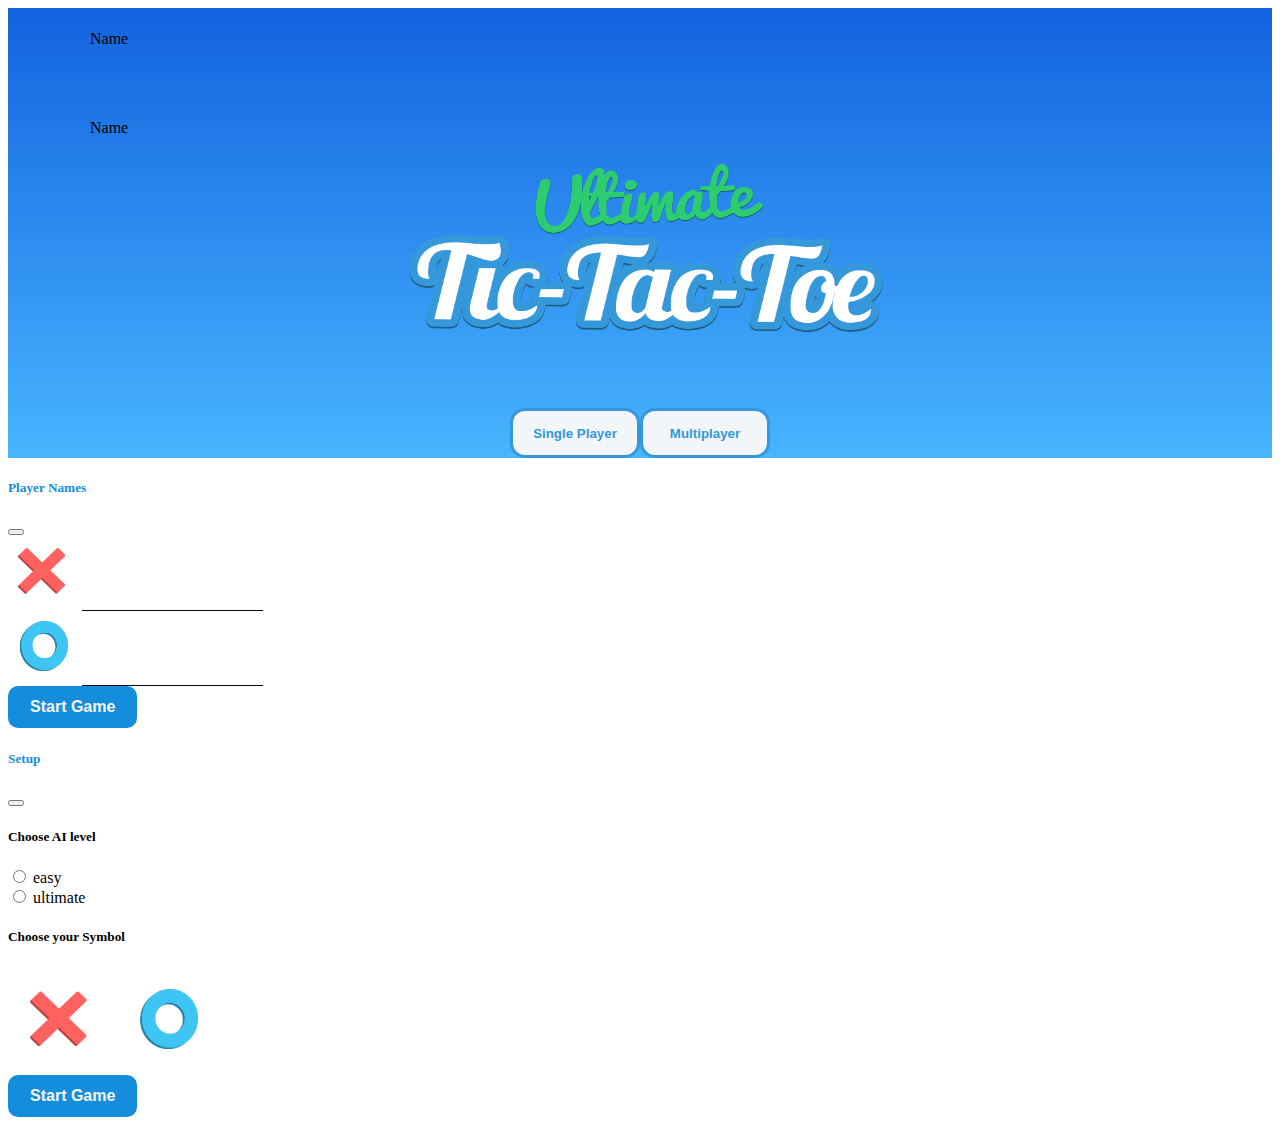
<file: tic tac toe  (2)/index.html>
<!doctype html>
<html lang="en">
  <head>
    <meta charset="utf-8">
    <meta name="viewport" content="width=device-width, initial-scale=1">
    <title>Bootstrap demo</title>
    
    <link rel="stylesheet" href="styele1.css">
    <link href="https://cdn.jsdelivr.net/npm/bootstrap@5.2.0-beta1/dist/css/bootstrap.min.css" rel="stylesheet" integrity="sha384-0evHe/X+R7YkIZDRvuzKMRqM+OrBnVFBL6DOitfPri4tjfHxaWutUpFmBp4vmVor" crossorigin="anonymous">

  </head>
  <body  >
    <div class="container-fluid">
      <div class="row">
      
      <div class="col vh-100  div_edit">
          <div class=" align-self-center div1_edit" >
            <img src="pngegg.png" class=" hero-img" alt="Cinque Terre">
            
            
          </div>
          <div class=" mt-5 text-center div2_edit ">
            <button type="button"  class="start-game-btn"data-bs-toggle="modal" data-bs-target="#exampleModal1  " onclick="selectXorO();" >Single Player </button>
            <button type="button"  class="start-game-btn w-15"data-bs-toggle="modal" data-bs-target="#exampleModal">Multiplayer </button>
        </div>
        </div>

      </div>
      </div>
  <!--model of mutipalayer setup-->
      <div class="modal fade" id="exampleModal" tabindex="-1" aria-labelledby="exampleModalLabel" aria-hidden="true">
        <div class="modal-dialog">
          <div class="modal-content">
            <div class="modal-header">
              <h5 class="modal-title" id="exampleModalLabel">Player Names</h5>
              <button type="button" class="btn-close" data-bs-dismiss="modal" aria-label="Close"></button>
            </div>
            <div class="modal-body">
                <div class="mb-3">
               
                <img src="xpngegg.png" class="imge-edit">

              <input type="text" name="playerX"class="input-edit" id="playerXId" oninput="checkx();"  required>
              <span class="floating-label"> Name</span>
            </div>
            <div class="mb-3">
             
              <img src="opngegg.png" class="imge-edit">
              <input type="text " class="input-edit" name="playerO" id="playerOId" required>
              <span class="floating-label1"> Name</span>
            </div>
         
            </div>
            <div class="modal-footer">

              <button type="submit" class="   text-center   dismiss-btn" onclick="checkfields(); saveData();">Start Game</button>
            </div>
            
          </div>
        </div>
        <div id="snackbar">Please Enter Players Name..</div>
      </div>
      <!-- model for single Player setup -->
      <div class="modal fade" id="exampleModal1" tabindex="-1" aria-labelledby="exampleModalLabel" aria-hidden="true">
        <div class="modal-dialog">
          <div class="modal-content">
            <div class="modal-header">
              <h5 class="modal-title" id="exampleModalLabel">Setup</h5>
              <button type="button" class="btn-close" data-bs-dismiss="modal" aria-label="Close"></button>
            </div>
            <div class="modal-body">
              <form class="row g-3">
            

                     <div class="col-md-12 ">
                <div class="row d-flex justify-content-evenly  ">
                  <h5>Choose AI level</h5>
                  <div class="col-md-6 form-check ">
                    <input class="form-check-input mx-3" type="radio" name="exampleRadios" id="first" value="option3" onchange="advance = false" >
                    <label class="form-check-label" for="exampleRadios3">
                      easy
                    </label>
                  </div>
                  <div class="col-md-6  form-check">
                    <input class="form-check-input" type="radio" name="exampleRadios" id="Second" onchange="advance = true" value="option4">
                    <label class="form-check-label" for="exampleRadios4">
                      ultimate
                    </label>
                  </div>
              </div>
              </div>


              <div class="col-md-12">
                <div class="row d-flex justify-content-between  ">
                  <h5>Choose your Symbol</h5>
                  <div class="col-md-6 form-check ">
                    <img src="xpngegg.png" class="s-image-edit" id="imageX">
                    <img src="opngegg.png" class="s-image-edit" id="imageO" >
                  </div>
                  
                 
                  
              </div>
              <div id="snackbar1">Please Enter Players Name..</div> 
              </div>
              
                
              
                
               
                
               

              </form>
            
            </div>
            <div class="modal-footer">
              <div class=" d-flex flex-row-reverse   ">
                <button class="  text-right mx-5 dismiss-btn" type="button" onclick="aiLevel();">Start Game</button>
              </div>
            
            </div>
          </div>
        </div>
      </div>
     
      
  </body> 
   <script src="start.js"></script>
    <script src="https://cdn.jsdelivr.net/npm/bootstrap@5.2.0-beta1/dist/js/bootstrap.bundle.min.js" integrity="sha384-pprn3073KE6tl6bjs2QrFaJGz5/SUsLqktiwsUTF55Jfv3qYSDhgCecCxMW52nD2" crossorigin="anonymous"></script>
    
    <script>
     
      function checkfields(){
        if(document.getElementById("playerXId").value!="" && document.getElementById("playerOId").value!="" ){
          gamePage();
        }else {
          msg();

        }

      }
      function aiLevel(){
        if(advance==true){
          location.replace("singleTTT.html")

        }else{
          location.replace("easySingle.html")
        }

         
       

      }

      function gamePage(){
        location.replace("TTT.html");
      }
      function game(){

       location.replace("TTT.html");
      }

    function saveData (){
    const Xname = document.getElementById('playerXId').value;
    const Oname = document.getElementById('playerOId').value; 

    localStorage.setItem("playerX",Xname);
    localStorage.setItem("playerO",Oname);
    console.log(Xname);
    console.log(Oname);

     }

    function msg() {
    var x = document.getElementById("snackbar");
    x.className = "show";
    setTimeout(function(){ x.className = x.className.replace("show", ""); }, 3000);
    }
    function msg1() {
    var x = document.getElementById("snackbar1");
    x.className = "show";
    setTimeout(function(){ x.className = x.className.replace("show", ""); }, 3000);
    }
    </script>
  </body>
</html>
</file>
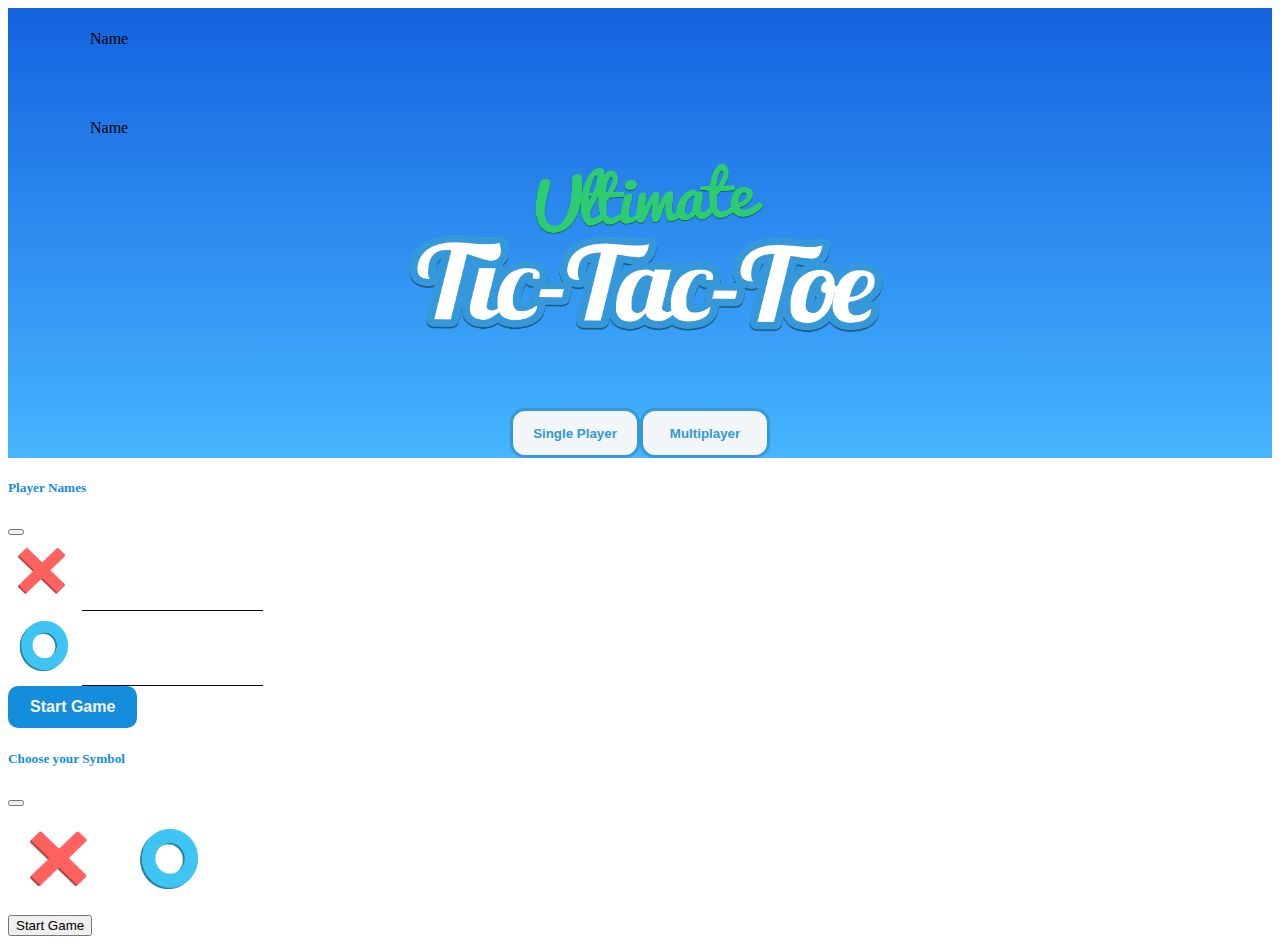
<file: tic tac toe/index.html>
<!doctype html>
<html lang="en">
  <head>
    <meta charset="utf-8">
    <meta name="viewport" content="width=device-width, initial-scale=1">
    <title>Bootstrap demo</title>
    
    <link rel="stylesheet" href="styele1.css">
    <link href="https://cdn.jsdelivr.net/npm/bootstrap@5.2.0-beta1/dist/css/bootstrap.min.css" rel="stylesheet" integrity="sha384-0evHe/X+R7YkIZDRvuzKMRqM+OrBnVFBL6DOitfPri4tjfHxaWutUpFmBp4vmVor" crossorigin="anonymous">

  </head>
  <body  >
    <div class="container-fluid">
      <div class="row">
      
      <div class="col vh-100  div_edit">
          <div class=" align-self-center div1_edit" >
            <img src="pngegg.png" class=" hero-img" alt="Cinque Terre">
            
            
          </div>
          <div class=" mt-5 text-center div2_edit ">
            <button type="button"  class="start-game-btn"data-bs-toggle="modal" data-bs-target="#exampleModal1  " onclick="selectXorO();" >Single Player </button>
            <button type="button"  class="start-game-btn w-15"data-bs-toggle="modal" data-bs-target="#exampleModal">Multiplayer </button>
        </div>
        </div>

      </div>
      </div>
  <!--model of mutipalayer setup-->
      <div class="modal fade" id="exampleModal" tabindex="-1" aria-labelledby="exampleModalLabel" aria-hidden="true">
        <div class="modal-dialog">
          <div class="modal-content">
            <div class="modal-header">
              <h5 class="modal-title" id="exampleModalLabel">Player Names</h5>
              <button type="button" class="btn-close" data-bs-dismiss="modal" aria-label="Close"></button>
            </div>
            <div class="modal-body">
                <div class="mb-3">
               
                <img src="xpngegg.png" class="imge-edit">

              <input type="text" name="playerX"class="input-edit" id="playerXId" oninput="checkx();"  required>
              <span class="floating-label"> Name</span>
            </div>
            <div class="mb-3">
             
              <img src="opngegg.png" class="imge-edit">
              <input type="text " class="input-edit" name="playerO" id="playerOId" required>
              <span class="floating-label1"> Name</span>
            </div>
         
            </div>
            <div class="modal-footer">

              <button type="submit" class="   text-center   dismiss-btn" onclick="checkfields(); saveData();">Start Game</button>
            </div>
            
          </div>
        </div>
        <div id="snackbar">Please Enter Players Name..</div>
      </div>
      <!-- model for single Player setup -->
      <div class="modal fade" id="exampleModal1" tabindex="-1" aria-labelledby="exampleModalLabel" aria-hidden="true">
        <div class="modal-dialog">
          <div class="modal-content">
            <div class="modal-header">
              <h5 class="modal-title" id="exampleModalLabel">Choose your Symbol</h5>
              <button type="button" class="btn-close" data-bs-dismiss="modal" aria-label="Close"></button>
            </div>
            <div class="modal-body">
              <form class="row g-3">
                <div class="col-md-12">
                  <div class="row d-flex justify-content-between  ">
                    <!-- <h5>Choose your Symbol</h5> -->
                    <div class="col-md-6 form-check ">
                      <img src="xpngegg.png" class="s-image-edit" id="imageX">
                      <img src="opngegg.png" class="s-image-edit" id="imageO" >
                    </div>
                    
                   
                    
                </div>
                </div>

                <!-- <div class="col-md-12 ">
                <div class="row d-flex justify-content-evenly  ">
                  <h5>Choose your turn</h5>
                  <div class="col-md-6 form-check ">
                    <input class="form-check-input mx-3" type="radio" name="exampleRadios" id="first" value="option3" oninput="input1();" checked>
                    <label class="form-check-label" for="exampleRadios3">
                      First
                    </label>
                  </div>
                  <div class="col-md-6  form-check">
                    <input class="form-check-input" type="radio" name="exampleRadios" id="Second" oninput="input2();" value="option4">
                    <label class="form-check-label" for="exampleRadios4">
                      Second 
                    </label>
                  </div>
              </div>
              </div>
               -->
                
               
                
               

              </form>
            
            </div>
            <div class="modal-footer">
              <div class=" d-flex flex-row-reverse   ">
                <button class="btn btn-primary text-right mx-5" type="button" onclick="window.location.href='singleTTT.html';">Start Game</button>
              </div>
            
            </div>
          </div>
        </div>
      </div>
     
      
  </body> 
   <script src="start.js"></script>
    <script src="https://cdn.jsdelivr.net/npm/bootstrap@5.2.0-beta1/dist/js/bootstrap.bundle.min.js" integrity="sha384-pprn3073KE6tl6bjs2QrFaJGz5/SUsLqktiwsUTF55Jfv3qYSDhgCecCxMW52nD2" crossorigin="anonymous"></script>
    
    <script>
     
      function checkfields(){
        if(document.getElementById("playerXId").value!="" && document.getElementById("playerOId").value!="" ){
          gamePage();
        }else {
          msg();

        }

      }

      function gamePage(){
        location.replace("TTT.html");
      }
      function game(){

       location.replace("TTT.html");
      }

    function saveData (){
    const Xname = document.getElementById('playerXId').value;
    const Oname = document.getElementById('playerOId').value; 

    localStorage.setItem("playerX",Xname);
    localStorage.setItem("playerO",Oname);
    console.log(Xname);
    console.log(Oname);

     }

    function msg() {
    var x = document.getElementById("snackbar");
    x.className = "show";
    setTimeout(function(){ x.className = x.className.replace("show", ""); }, 3000);
    }
    </script>
  </body>
</html>
</file>
<file: tic tac toe  (2)/styele1.css>
.div_edit{

background-image: linear-gradient(#1363DF, #47B5FF);
background-size: cover;
background-repeat:no-repeat;
height:auto;

}
.hero-img{
    width: 600px;
    height: 200px;
    margin-top: 150px;

}
.div1_edit{

    display: flex;
justify-content: center;
align-items: center;

}
.div2_edit{

    display: flex;
justify-content: center;
align-items: center;

}

.start-game-btn{
    background-color: #f2f6f8;
    border:3px solid  #3498db;
    border-radius: 15px;
    width: 130px;
    height: 50px;
    color: #3498db;
    font-weight: 700;
    margin-top: 50px;

}
.start-game-btn:hover{
    color:#f2f6f8;
    background:#1490e3;
    border:3px solid  #f2f6f8;
}
.imge-edit{
    width: 50px;
    height: 50px;
    margin: 10px;
    
  }
  #snackbar1 {
    visibility: hidden;
    min-width: 350px;
    margin-left: -125px;
    background-color: rgb(244, 77, 51);
    color: rgb(244, 237, 237);
    text-align: center;
    font-size:large;
    font-weight: 500;
    border-radius: 15px;
    padding: 26px;
    position: fixed;
    z-index: 1;
    left: 50%;
    bottom: 30px;
    font-size: 17px;
  }
  #snackbar1.show {
      visibility: visible;
      -webkit-animation: fadein 0.5s, fadeout 0.5s 2.5s;
      animation: fadein 0.5s, fadeout 0.5s 2.5s;
    }

#snackbar {
  visibility: hidden;
  min-width: 350px;
  margin-left: -125px;
  background-color: rgb(244, 77, 51);
  color: rgb(244, 237, 237);
  text-align: center;
  font-size:large;
  font-weight: 500;
  border-radius: 15px;
  padding: 26px;
  position: fixed;
  z-index: 1;
  left: 50%;
  bottom: 30px;
  font-size: 17px;
}
#snackbar.show {
    visibility: visible;
    -webkit-animation: fadein 0.5s, fadeout 0.5s 2.5s;
    animation: fadein 0.5s, fadeout 0.5s 2.5s;
  }
  
  @-webkit-keyframes fadein {
    from {bottom: 0; opacity: 0;} 
    to {bottom: 30px; opacity: 1;}
  }
  
  @keyframes fadein {
    from {bottom: 0; opacity: 0;}
    to {bottom: 30px; opacity: 1;}
  }
  
  @-webkit-keyframes fadeout {
    from {bottom: 30px; opacity: 1;} 
    to {bottom: 0; opacity: 0;}
  }
  
  @keyframes fadeout {
    from {bottom: 30px; opacity: 1;}
    to {bottom: 0; opacity: 0;}
  }

.dismiss-btn {
    padding:10px 20px;
    background: #158ddd ;
    color:#f5f5f5;
    border:2px solid #158ddd ;
    font-size:16px;
    font-weight:600;
    outline:none;
    border-radius: 10px;
    cursor:pointer;
    transition: all 300ms ease-in-out;

}
.dismiss-btn:hover{
    color:#158ddd  ;
    background:#f5f5f5;
}
.modal-title{
  color: #158ddd ;
}
.input-edit{
  border:none ;
  border-bottom:1px solid #090909;
  padding-top: 20px;
  

}
.input-edit:focus, textarea{
  outline:none;

  /* border:2px solid #1363DF; */

}

.floating-label{
  position:absolute;
/* right: 10px; */
left:90px;
top: 30px ;

}
.input-edit:focus ~.floating-label,.input-edit:not(:focus):valid ~ .floating-label{
  top: 8px;
  bottom: 10px;
  left: 90px;
  font-size: 12px;
  opacity: 1;
  color: #158ddd;
}
.floating-label1{
  position:absolute;
/* right: 10px; */
left:90px;
top: 119px ;

}
.input-edit:focus ~.floating-label1,.input-edit:not(:focus):valid ~ .floating-label1{
  top: 100px;
  bottom: 10px;
  left: 90px;
  font-size: 12px;
  opacity: 1;
  color: #158ddd;
}
.s-image-edit{
 width: 60px;
 height: 60px;
margin: 15px;
padding: 7px;
border-radius: 20px;

}
.s-image-edit:hover{
  background-color:aquamarine;
  
}
.s-image-edit.selected{
  background-color: white;
  border:3px solid  #158ddd;
  border-radius: 20px;
  padding:5px
  
}
.button-pos-edit{
  margin-top:250px;
}


@media only screen and (max-width: 768px) {
   
  .hero-img {
    width: 100%;
  }
  .button-pos-edit{
    margin-top:250px;
    width: 100%;
    margin-left: 50px;
}
}
</file>
<file: tic tac toe/styele1.css>
.div_edit{

background-image: linear-gradient(#1363DF, #47B5FF);
background-size: cover;
background-repeat:no-repeat;
height:auto;

}
.hero-img{
    width: 600px;
    height: 200px;
    margin-top: 150px;

}
.div1_edit{

    display: flex;
justify-content: center;
align-items: center;

}
.div2_edit{

    display: flex;
justify-content: center;
align-items: center;

}

.start-game-btn{
    background-color: #f2f6f8;
    border:3px solid  #3498db;
    border-radius: 15px;
    width: 130px;
    height: 50px;
    color: #3498db;
    font-weight: 700;
    margin-top: 50px;

}
.start-game-btn:hover{
    color:#f2f6f8;
    background:#1490e3;
    border:3px solid  #f2f6f8;
}
.imge-edit{
    width: 50px;
    height: 50px;
    margin: 10px;
    

}
#snackbar {
  visibility: hidden;
  min-width: 350px;
  margin-left: -125px;
  background-color: rgb(244, 77, 51);
  color: rgb(244, 237, 237);
  text-align: center;
  font-size:large;
  font-weight: 500;
  border-radius: 15px;
  padding: 26px;
  position: fixed;
  z-index: 1;
  left: 50%;
  bottom: 30px;
  font-size: 17px;
}
#snackbar.show {
    visibility: visible;
    -webkit-animation: fadein 0.5s, fadeout 0.5s 2.5s;
    animation: fadein 0.5s, fadeout 0.5s 2.5s;
  }
  
  @-webkit-keyframes fadein {
    from {bottom: 0; opacity: 0;} 
    to {bottom: 30px; opacity: 1;}
  }
  
  @keyframes fadein {
    from {bottom: 0; opacity: 0;}
    to {bottom: 30px; opacity: 1;}
  }
  
  @-webkit-keyframes fadeout {
    from {bottom: 30px; opacity: 1;} 
    to {bottom: 0; opacity: 0;}
  }
  
  @keyframes fadeout {
    from {bottom: 30px; opacity: 1;}
    to {bottom: 0; opacity: 0;}
  }

.dismiss-btn {
    padding:10px 20px;
    background: #158ddd ;
    color:#f5f5f5;
    border:2px solid #158ddd ;
    font-size:16px;
    font-weight:600;
    outline:none;
    border-radius: 10px;
    cursor:pointer;
    transition: all 300ms ease-in-out;

}
.dismiss-btn:hover{
    color:#158ddd  ;
    background:#f5f5f5;
}
.modal-title{
  color: #158ddd ;
}
.input-edit{
  border:none ;
  border-bottom:1px solid #090909;
  padding-top: 20px;
  

}
.input-edit:focus, textarea{
  outline:none;

  /* border:2px solid #1363DF; */

}

.floating-label{
  position:absolute;
/* right: 10px; */
left:90px;
top: 30px ;

}
.input-edit:focus ~.floating-label,.input-edit:not(:focus):valid ~ .floating-label{
  top: 8px;
  bottom: 10px;
  left: 90px;
  font-size: 12px;
  opacity: 1;
  color: #158ddd;
}
.floating-label1{
  position:absolute;
/* right: 10px; */
left:90px;
top: 119px ;

}
.input-edit:focus ~.floating-label1,.input-edit:not(:focus):valid ~ .floating-label1{
  top: 100px;
  bottom: 10px;
  left: 90px;
  font-size: 12px;
  opacity: 1;
  color: #158ddd;
}
.s-image-edit{
 width: 60px;
 height: 60px;
margin: 15px;
padding: 7px;
border-radius: 20px;

}
.s-image-edit:hover{
  background-color:aquamarine;
  
}
.s-image-edit.selected{
  background-color: white;
  border:3px solid  #158ddd;
  border-radius: 20px;
  padding:5px
  
}
.button-pos-edit{
  margin-top:250px;
}


@media only screen and (max-width: 768px) {
   
  .hero-img {
    width: 100%;
  }
  .button-pos-edit{
    margin-top:250px;
    width: 100%;
    margin-left: 50px;
}
}
</file>
